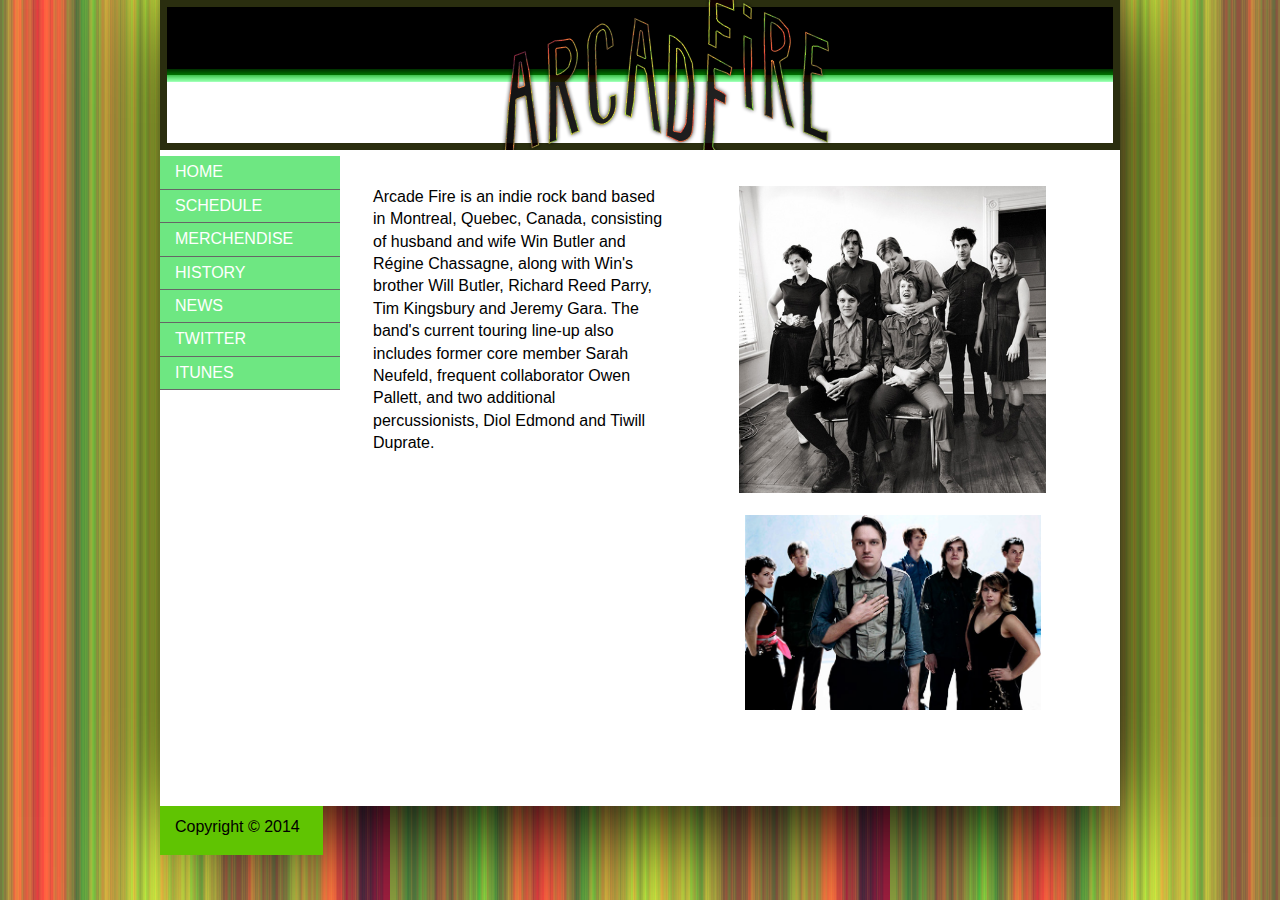
<file: index.html>
<!doctype html>
<html>
<head>
<meta charset="utf-8">
<title>Home</title>
<link href="styles.css" rel="stylesheet" type="text/css">
<!--[if lt IE 9]>
<script src="http://html5shiv.googlecode.com/svn/trunk/html5.js"></script>
<![endif]-->
</head>

<body>

<div class="container">
  <header><img src="images/header.png" width="960" height="150"></header>
  <div class="sidebar1">
    <ul class="nav">
      <li><a href="index.html">HOME</a></li>
      <li><a href="Schedule.html">SCHEDULE</a></li>
      <li><a href="mechendise.html">MERCHENDISE</a></li>
      <li><a href="history.html">HISTORY</a></li>
      <li><a href="news.html">NEWS</a></li>
      <li><a href="https://twitter.com/arcadefire">TWITTER</a></li>
      <li><a href="https://itunes.apple.com/us/artist/arcade-fire/id23203991">ITUNES</a></li>
    </ul>
  <!-- end .sidebar1 --></div>
  <table width="749" height="650" border="0">
    <tr>
      <td width="322" height="20"></td>
      <td width="417">&nbsp;</td>
    </tr>
    <tr>
      <td valign="top"><p>Arcade Fire is an indie rock band based in Montreal, Quebec, Canada, consisting of husband and wife Win Butler and Régine Chassagne, along with Win's brother Will Butler, Richard Reed Parry, Tim Kingsbury and Jeremy Gara. The band's current touring line-up also includes former core member Sarah Neufeld, frequent collaborator Owen Pallett, and two additional percussionists, Diol Edmond and Tiwill Duprate.</p>
      <p>&nbsp;</p>
      <p>&nbsp;</p>
      <p>&nbsp;</p>
      <p>&nbsp;</p>
      <p>&nbsp;</p>
      <p>&nbsp;</p>
      <p>&nbsp;</p></td>
      <td align="center" valign="top"><p><img src="images/arcadefire375185.jpg" width="307" height="307"></p>
      <p><img src="images/104496-arcade_fire.jpg" width="296" height="195"></p></td>
    </tr>
  </table>
  <footer class="fltlft">
    <p class="fltlft">Copyright © 2014</p>
    <address>
    </address>
</footer>
  <!-- end .container --></div>
</body>
</html>
</file>
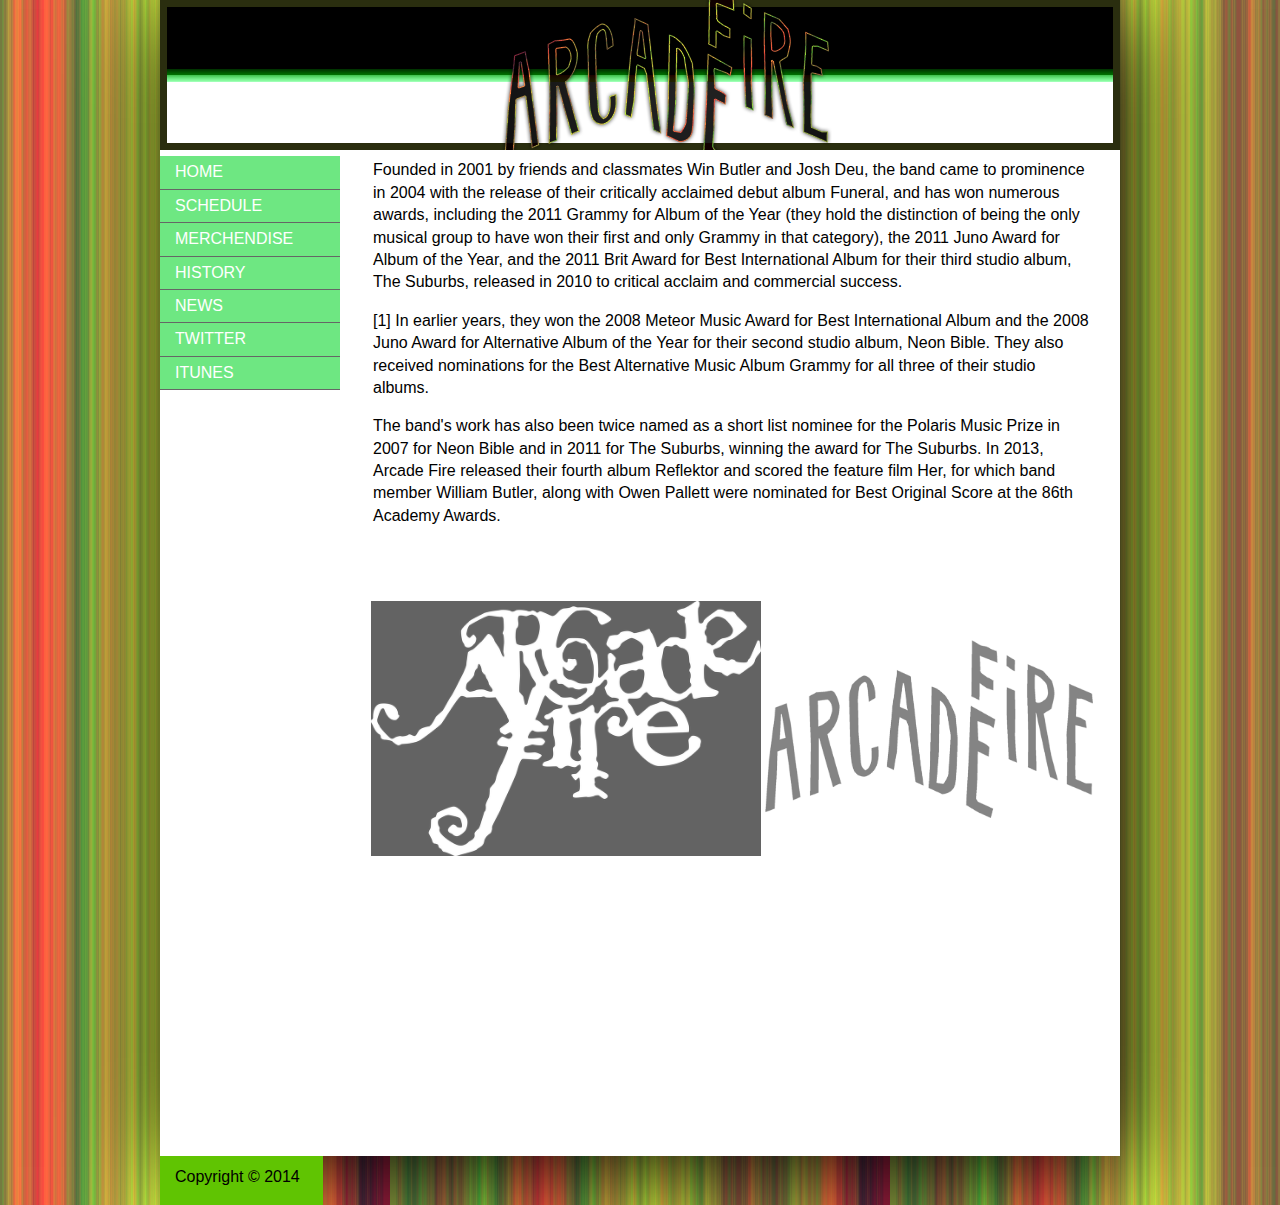
<file: history.html>
<!doctype html>
<html>
<head>
<meta charset="utf-8">
<title>History</title>
<link href="styles.css" rel="stylesheet" type="text/css"><!--[if lt IE 9]>
<script src="http://html5shiv.googlecode.com/svn/trunk/html5.js"></script>
<![endif]-->
<script type="text/javascript">
function MM_preloadImages() { //v3.0
  var d=document; if(d.images){ if(!d.MM_p) d.MM_p=new Array();
    var i,j=d.MM_p.length,a=MM_preloadImages.arguments; for(i=0; i<a.length; i++)
    if (a[i].indexOf("#")!=0){ d.MM_p[j]=new Image; d.MM_p[j++].src=a[i];}}
}

function MM_swapImgRestore() { //v3.0
  var i,x,a=document.MM_sr; for(i=0;a&&i<a.length&&(x=a[i])&&x.oSrc;i++) x.src=x.oSrc;
}

function MM_findObj(n, d) { //v4.01
  var p,i,x;  if(!d) d=document; if((p=n.indexOf("?"))>0&&parent.frames.length) {
    d=parent.frames[n.substring(p+1)].document; n=n.substring(0,p);}
  if(!(x=d[n])&&d.all) x=d.all[n]; for (i=0;!x&&i<d.forms.length;i++) x=d.forms[i][n];
  for(i=0;!x&&d.layers&&i<d.layers.length;i++) x=MM_findObj(n,d.layers[i].document);
  if(!x && d.getElementById) x=d.getElementById(n); return x;
}

function MM_swapImage() { //v3.0
  var i,j=0,x,a=MM_swapImage.arguments; document.MM_sr=new Array; for(i=0;i<(a.length-2);i+=3)
   if ((x=MM_findObj(a[i]))!=null){document.MM_sr[j++]=x; if(!x.oSrc) x.oSrc=x.src; x.src=a[i+2];}
}
</script>
</head>

<body onLoad="MM_preloadImages('images/logo2.png','images/logo1.png')">

<div class="container">
  <header><img src="images/header.png" width="960" height="150"></header>
  <div class="sidebar1">
    <ul class="nav">
      <li><a href="index.html">HOME</a></li>
      <li><a href="Schedule.html">SCHEDULE</a></li>
      <li><a href="mechendise.html">MERCHENDISE</a></li>
      <li><a href="history.html">HISTORY</a></li>
      <li><a href="news.html">NEWS</a></li>
      <li><a href="https://twitter.com/arcadefire">TWITTER</a></li>
      <li><a href="https://itunes.apple.com/us/artist/arcade-fire/id23203991">ITUNES</a></li>
    </ul>
  <!-- end .sidebar1 --></div>
  <table width="753" height="1000" border="0">
    <tr>
      <td width="716" valign="top"><p>Founded in 2001 by friends and classmates Win Butler and Josh Deu, the band came to prominence in 2004 with the release of their critically acclaimed debut album Funeral, and has won numerous awards, including the 2011 Grammy for Album of the Year (they hold the distinction of being the only musical group to have won their first and only Grammy in that category), the 2011 Juno Award for Album of the Year, and the 2011 Brit Award for Best International Album for their third studio album, The Suburbs, released in 2010 to critical acclaim and commercial success.</p>
      <p>[1] In earlier years, they won the 2008 Meteor Music Award for Best International Album and the 2008 Juno Award for Alternative Album of the Year for their second studio album, Neon Bible. They also received nominations for the Best Alternative Music Album Grammy for all three of their studio albums. </p>
      <p>The band's work has also been twice named as a short list nominee for the Polaris Music Prize in 2007 for Neon Bible and in 2011 for The Suburbs, winning the award for The Suburbs. In 2013, Arcade Fire released their fourth album Reflektor and scored the feature film Her, for which band member William Butler, along with Owen Pallett were nominated for Best Original Score at the 86th Academy Awards.</p>
      <table width="715" height="375" border="0" align="center">
        <tr>
          <td width="390" height="371" align="center" valign="middle"><img src="images/logo1de.png" width="390" height="255" id="Image2" onMouseOver="MM_swapImage('Image2','','images/logo1.png',1)" onMouseOut="MM_swapImgRestore()"></td>
          <td width="315" align="center" valign="middle"><img src="images/logo2de.png" width="328" height="178" id="Image1" onMouseOver="MM_swapImage('Image1','','images/logo2.png',1)" onMouseOut="MM_swapImgRestore()"></td>
        </tr>
      </table>
      <p>&nbsp;</p>
      <p>&nbsp;</p></td>
    </tr>
  </table>
  <footer class="fltlft">
    <p class="fltlft">Copyright © 2014</p>
</footer>
  <!-- end .container --></div>
</body>
</html>
</file>
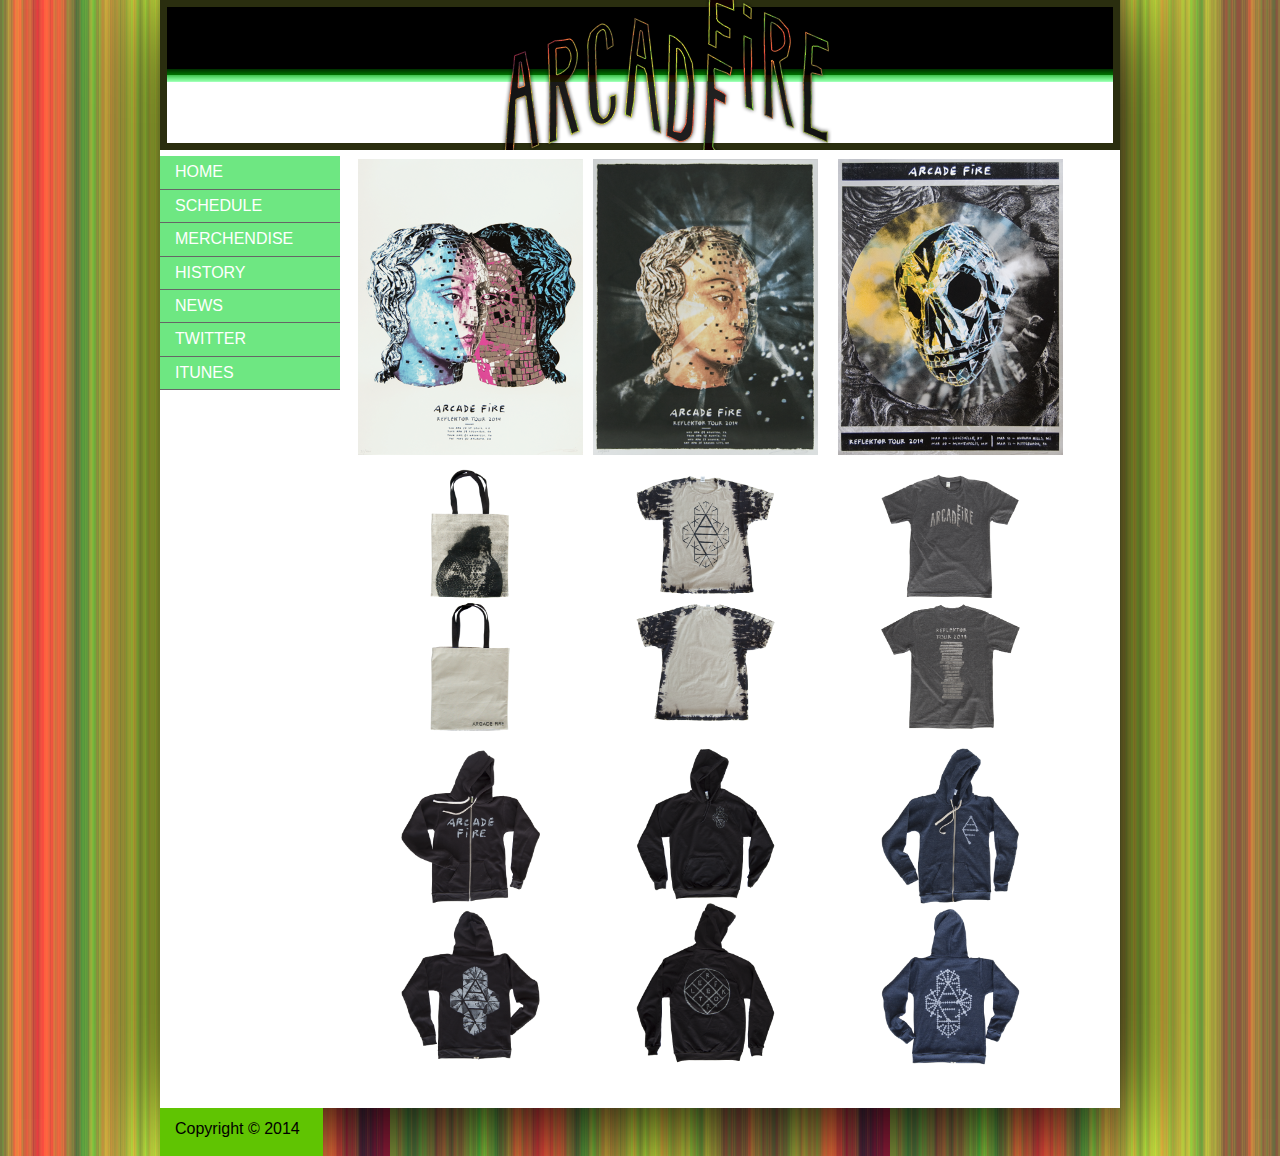
<file: mechendise.html>
<!doctype html>
<html>
<head>
<meta charset="utf-8">
<title>Merchandise</title>
<link href="styles.css" rel="stylesheet" type="text/css"><!--[if lt IE 9]>
<script src="http://html5shiv.googlecode.com/svn/trunk/html5.js"></script>
<![endif]-->
<script type="text/javascript">
function MM_preloadImages() { //v3.0
  var d=document; if(d.images){ if(!d.MM_p) d.MM_p=new Array();
    var i,j=d.MM_p.length,a=MM_preloadImages.arguments; for(i=0; i<a.length; i++)
    if (a[i].indexOf("#")!=0){ d.MM_p[j]=new Image; d.MM_p[j++].src=a[i];}}
}

function MM_swapImgRestore() { //v3.0
  var i,x,a=document.MM_sr; for(i=0;a&&i<a.length&&(x=a[i])&&x.oSrc;i++) x.src=x.oSrc;
}

function MM_findObj(n, d) { //v4.01
  var p,i,x;  if(!d) d=document; if((p=n.indexOf("?"))>0&&parent.frames.length) {
    d=parent.frames[n.substring(p+1)].document; n=n.substring(0,p);}
  if(!(x=d[n])&&d.all) x=d.all[n]; for (i=0;!x&&i<d.forms.length;i++) x=d.forms[i][n];
  for(i=0;!x&&d.layers&&i<d.layers.length;i++) x=MM_findObj(n,d.layers[i].document);
  if(!x && d.getElementById) x=d.getElementById(n); return x;
}

function MM_swapImage() { //v3.0
  var i,j=0,x,a=MM_swapImage.arguments; document.MM_sr=new Array; for(i=0;i<(a.length-2);i+=3)
   if ((x=MM_findObj(a[i]))!=null){document.MM_sr[j++]=x; if(!x.oSrc) x.oSrc=x.src; x.src=a[i+2];}
}
</script>
</head>

<body onLoad="MM_preloadImages('images/SWAP1.png','images/swap2.png','images/swap3.png','images/swap4.png','images/swap5.png','images/swap6.png','images/swap7.png','images/swap8.png','images/swap9.png')">

<div class="container">
  <header><img src="images/header.png" width="960" height="150"></header>
  <div class="sidebar1">
    <ul class="nav">
      <li><a href="index.html">HOME</a></li>
      <li><a href="Schedule.html">SCHEDULE</a></li>
      <li><a href="mechendise.html">MERCHENDISE</a></li>
      <li><a href="history.html">HISTORY</a></li>
      <li><a href="news.html">NEWS</a></li>
      <li><a href="https://twitter.com/arcadefire">TWITTER</a></li>
      <li><a href="https://itunes.apple.com/us/artist/arcade-fire/id23203991">ITUNES</a></li>
    </ul>
  <!-- end .sidebar1 --></div>
  <table width="722" height="260" border="0">
    <tr>
      <td width="225" height="120" align="center"><a href="http://www.arcadefirestore.com/new/af060006-arcade-fire-april-may-2014-tour-mo-oh-tn-ga-poster/"><img src="images/merch1.png" width="225" height="296" id="Image1" onMouseOver="MM_swapImage('Image1','','images/SWAP1.png',1)" onMouseOut="MM_swapImgRestore()"></a></td>
      <td width="236" align="center"><a href="http://www.arcadefirestore.com/new/af060005-arcade-fire-reflektor-2014-tour-tx-co-mo-poster/"><img src="images/merch2.png" width="225" height="296" id="Image2" onMouseOver="MM_swapImage('Image2','','images/swap2.png',1)" onMouseOut="MM_swapImgRestore()"></a></td>
      <td width="247" align="center"><a href="http://www.arcadefirestore.com/new/af060002-arcade-fire-march-2014-tour-louisville-minneapolis-aubu/"><img src="images/merch3.png" width="225" height="296" id="Image3" onMouseOver="MM_swapImage('Image3','','images/swap3.png',1)" onMouseOut="MM_swapImgRestore()"></a></td>
    </tr>
    <tr>
      <td align="center"><a href="http://www.arcadefirestore.com/new/af030001-arcade-fire-biosphere-tote-bag/"><img src="images/merch12.png" width="139" height="269" id="Image4" onMouseOver="MM_swapImage('Image4','','images/swap4.png',1)" onMouseOut="MM_swapImgRestore()"></a></td>
      <td align="center"><a href="http://www.arcadefirestore.com/new/af010011-arcade-fire-unisex-af-logo-t-shirt-acid-wash/"><img src="images/merch11.png" width="139" height="268" id="Image5" onMouseOver="MM_swapImage('Image5','','images/swap5.png',1)" onMouseOut="MM_swapImgRestore()"></a></td>
      <td align="center"><a href="http://www.arcadefirestore.com/new/af010008-arcade-fire-unisex-logo-tour-t-shirt-heather-coal/"><img src="images/merch9.png" width="139" height="269" id="Image6" onMouseOver="MM_swapImage('Image6','','images/swap6.png',1)" onMouseOut="MM_swapImgRestore()"></a></td>
    </tr>
    <tr>
      <td align="center"><a href="http://www.arcadefirestore.com/new/af020001-arcade-fire-unisex-statue-hoody-shadow/"><img src="images/merch7.png" width="139" height="327" id="Image7" onMouseOver="MM_swapImage('Image7','','images/swap7.png',1)" onMouseOut="MM_swapImgRestore()"></a></td>
      <td align="center"><a href="http://www.arcadefirestore.com/new/af020003-arcade-fire-unisex-reflektor-pullover-hoody-black/"><img src="images/merch8.png" width="139" height="327" id="Image8" onMouseOver="MM_swapImage('Image8','','images/swap8.png',1)" onMouseOut="MM_swapImgRestore()"></a></td>
      <td align="center"><a href="http://www.arcadefirestore.com/new/af020002-arcade-fire-unisex-logo-hoody-tri-navy-denim/"><img src="images/merch6.png" width="139" height="327" id="Image9" onMouseOver="MM_swapImage('Image9','','images/swap9.png',1)" onMouseOut="MM_swapImgRestore()"></a></td>
    </tr>
    <tr>
      <td align="center">&nbsp;</td>
      <td align="center" class="image">&nbsp;</td>
      <td align="center">&nbsp;</td>
    </tr>
  </table>
<footer class="fltlft">
    <p class="fltlft">Copyright © 2014</p>
</footer>
  <!-- end .container --></div>
</body>
</html>
</file>
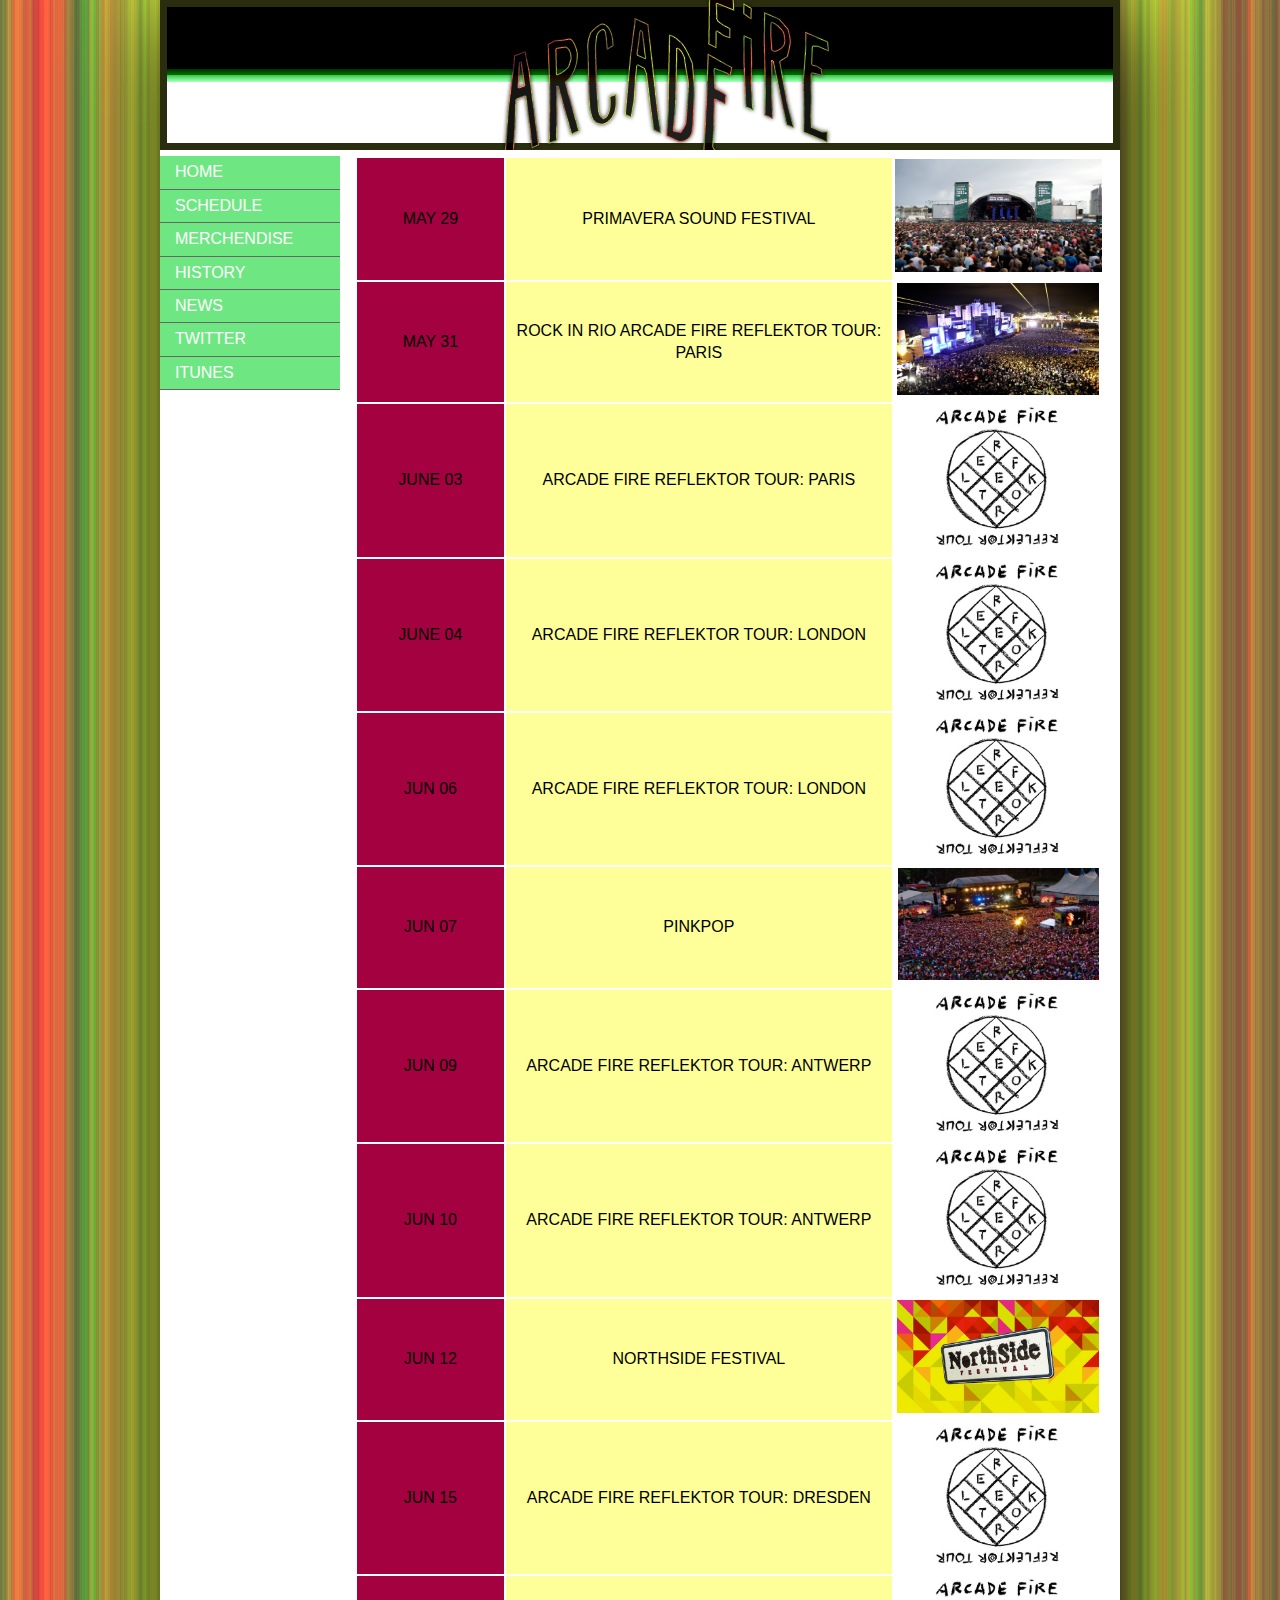
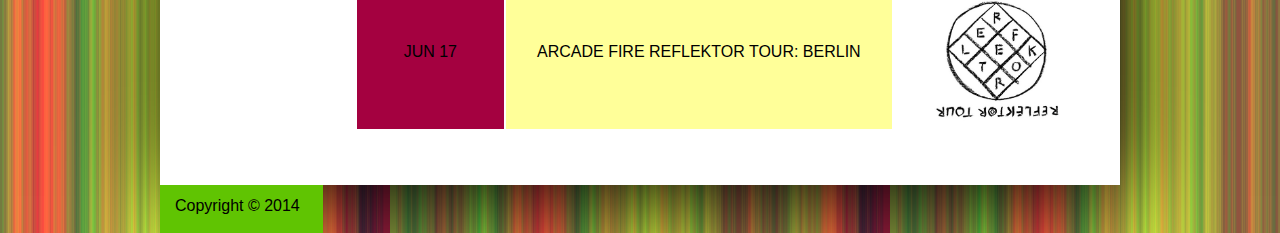
<file: Schedule.html>
<!doctype html>
<html>
<head>
<meta charset="utf-8">
<title>Schedule</title>
<link href="styles.css" rel="stylesheet" type="text/css"><!--[if lt IE 9]>
<script src="http://html5shiv.googlecode.com/svn/trunk/html5.js"></script>
<![endif]-->
</head>

<body>

<div class="container">
  <header><img src="images/header.png" width="960" height="150"></header>
  <div class="sidebar1">
    <ul class="nav">
      <li><a href="index.html">HOME</a></li>
      <li><a href="Schedule.html">SCHEDULE</a></li>
      <li><a href="mechendise.html">MERCHENDISE</a></li>
      <li><a href="history.html">HISTORY</a></li>
      <li><a href="news.html">NEWS</a></li>
      <li><a href="https://twitter.com/arcadefire">TWITTER</a></li>
      <li><a href="https://itunes.apple.com/us/artist/arcade-fire/id23203991">ITUNES</a></li>
    </ul>
  <!-- end .sidebar1 --></div>
  <table width="750" height="626" border="0">
    <tr>
      <td height="50" align="center" valign="middle" bgcolor="#FFFFFF" class="td2">MAY 29</td>
      <td width="416" align="center" valign="middle" class="td">PRIMAVERA SOUND FESTIVAL</td>
      <td width="164" align="center" valign="middle"><img src="images/primavera-sound.jpg" width="207" height="113"></td>
    </tr>
    <tr>
      <td height="50" align="center" valign="middle" class="td2">MAY 31</td>
      <td align="center" valign="middle" class="td">ROCK IN RIO ARCADE FIRE REFLEKTOR TOUR: PARIS</td>
      <td align="center" valign="middle"><img src="images/Rockinrio.jpg" width="202" height="112"></td>
    </tr>
    <tr>
      <td height="50" align="center" valign="middle" class="td2">JUNE 03</td>
      <td align="center" valign="middle" class="td">ARCADE FIRE REFLEKTOR TOUR: PARIS</td>
      <td align="center" valign="middle"><img src="images/reflektor-tour.jpg" width="139" height="144"></td>
    </tr>
    <tr>
      <td height="50" align="center" valign="middle" class="td2">JUNE 04</td>
      <td align="center" valign="middle" class="td">ARCADE FIRE REFLEKTOR TOUR: LONDON</td>
      <td align="center" valign="middle"><img src="images/reflektor-tour.jpg" width="139" height="144"></td>
    </tr>
    <tr>
      <td height="50" align="center" valign="middle" class="td2">JUN 06</td>
      <td align="center" valign="middle" class="td">ARCADE FIRE REFLEKTOR TOUR: LONDON</td>
      <td align="center" valign="middle"><img src="images/reflektor-tour.jpg" width="139" height="144"></td>
    </tr>
    <tr>
      <td height="50" align="center" valign="middle" class="td2">JUN 07</td>
      <td align="center" valign="middle" class="td">PINKPOP</td>
      <td align="center" valign="middle"><img src="images/Pinkpop.jpg" width="201" height="112"></td>
    </tr>
    <tr>
      <td height="50" align="center" valign="middle" class="td2">JUN 09</td>
      <td align="center" valign="middle" class="td">ARCADE FIRE REFLEKTOR TOUR: ANTWERP</td>
      <td align="center" valign="middle"><img src="images/reflektor-tour.jpg" width="139" height="144"></td>
    </tr>
    <tr>
      <td width="156" height="50" align="center" valign="middle" class="td2">JUN 10</td>
      <td align="center" valign="middle" class="td">ARCADE FIRE REFLEKTOR TOUR: ANTWERP</td>
      <td align="center" valign="middle"><img src="images/reflektor-tour.jpg" width="139" height="144"></td>
    </tr>
    <tr>
      <td height="50" align="center" valign="middle" class="td2">JUN 12</td>
      <td align="center" valign="middle" class="td">NORTHSIDE FESTIVAL</td>
      <td align="center" valign="middle"><img src="images/northside_festival.jpg" width="202" height="113"></td>
    </tr>
    <tr>
      <td height="50" align="center" valign="middle" class="td2"><span class="jhjh">JUN 15</span></td>
      <td align="center" valign="middle" class="td">ARCADE FIRE REFLEKTOR TOUR: DRESDEN</td>
      <td align="center" valign="middle"><img src="images/reflektor-tour.jpg" width="139" height="144"></td>
    </tr>
    <tr>
      <td height="50" align="center" valign="middle" class="td2">JUN 17</td>
      <td align="center" valign="middle" class="td">ARCADE FIRE REFLEKTOR TOUR: BERLIN</td>
      <td align="center" valign="middle"><img src="images/reflektor-tour.jpg" width="139" height="144"></td>
    </tr>
    <tr>
      <td height="50" valign="top">&nbsp;</td>
      <td valign="top">&nbsp;</td>
      <td valign="top">&nbsp;</td>
    </tr>
  </table>
  <div align="left"></div>
<footer class="fltlft">
    <p class="fltlft">Copyright © 2014</p>
</footer>
  <!-- end .container --></div>
</body>
</html>
</file>
<file: styles.css>
@charset "utf-8";
body {
	font: 100%/1.4 Verdana, Arial, Helvetica, sans-serif;
	margin: 0;
	padding: 0;
	color: #000;
	background-image: url(images/background.png);
	background-position: center center;
}
/* ~~ Element/tag selectors ~~ */
ul, ol, dl { /* Due to variations between browsers, it's best practices to zero padding and margin on lists. For consistency, you can either specify the amounts you want here, or on the list items (LI, DT, DD) they contain. Remember that what you do here will cascade to the .nav list unless you write a more specific selector. */
	padding: 0;
	margin: 0;
}
h1, h2, h3, h4, h5, h6, p {
	margin-top: 0;	 /* removing the top margin gets around an issue where margins can escape from their containing block. The remaining bottom margin will hold it away from any elements that follow. */
	padding-right: 15px;
	padding-left: 15px; /* adding the padding to the sides of the elements within the blocks, instead of the block elements themselves, gets rid of any box model math. A nested block with side padding can also be used as an alternate method. */
	font-family: Verdana, Arial, Helvetica, sans-serif;
}
a img { /* this selector removes the default blue border displayed in some browsers around an image when it is surrounded by a link */
	border: none;
}
/* ~~ Styling for your site's links must remain in this order - including the group of selectors that create the hover effect. ~~ */
a:link {
	color: #FFFFFF;
	text-decoration: underline; /* unless you style your links to look extremely unique, it's best to provide underlines for quick visual identification */
	/* [disabled]text-shadow: 2px 2px 2px #000; */
}
a:visited {
	color: #FFFFFF;
	text-decoration: underline;
}
a:hover, a:active, a:focus { /* this group of selectors will give a keyboard navigator the same hover experience as the person using a mouse. */
	text-decoration: none;
}
/* ~~ This fixed width container surrounds all other blocks ~~ */
.container {
	width: 960px;
	background-color: #FFFFFF;
	margin: 0 auto; /* the auto value on the sides, coupled with the width, centers the layout */
	box-shadow: 7px 10px 100px 1px #000;
}
/* ~~ The header is not given a width. It will extend the full width of your layout. ~~ */
header {
	background-color: #FFFFFF;
}
/* ~~ These are the columns for the layout. ~~ 

1) Padding is only placed on the top and/or bottom of the block elements. The elements within these blocks have padding on their sides. This saves you from any "box model math". Keep in mind, if you add any side padding or border to the block itself, it will be added to the width you define to create the *total* width. You may also choose to remove the padding on the element in the block element and place a second block element within it with no width and the padding necessary for your design.

2) No margin has been given to the columns since they are all floated. If you must add margin, avoid placing it on the side you're floating toward (for example: a right margin on a block set to float right). Many times, padding can be used instead. For blocks where this rule must be broken, you should add a "display:inline" declaration to the block element's rule to tame a bug where some versions of Internet Explorer double the margin.

3) Since classes can be used multiple times in a document (and an element can also have multiple classes applied), the columns have been assigned class names instead of IDs. For example, two sidebar blocks could be stacked if necessary. These can very easily be changed to IDs if that's your preference, as long as you'll only be using them once per document.

4) If you prefer your nav on the left instead of the right, simply float these columns the opposite direction (all left instead of all right) and they'll render in reverse order. There's no need to move the blocks around in the HTML source.

*/
.sidebar1 {
	float: left;
	width: 180px;
	background-color: #FFFFFF;
	padding-bottom: 0px;
	padding-right: 15px;
	border-bottom-width: 0px;
	border-bottom-color: #F0F0F0;
	cursor: pointer;
}
.content {
	padding: 10px 0;
	width: 600px;
	float: left;
}
aside {
	float: left;
	width: 180px;
	background-color: #EADCAE;
	padding: 10px 0;
}


/* ~~ This grouped selector gives the lists in the .content area space ~~ */
.content ul, .content ol {
	padding: 0 15px 15px 40px; /* this padding mirrors the right padding in the headings and paragraph rule above. Padding was placed on the bottom for space between other elements on the lists and on the left to create the indention. These may be adjusted as you wish. */
}
.td {
	background-image: none;
	background-color: #FFFF99;
}
.td2 {
	background-image: none;
	background-color: #A40140;
}



/* ~~ The navigation list styles (can be removed if you choose to use a premade flyout menu like Spry) ~~ */
ul.nav {
	list-style: none; /* this creates the space between the navigation on the content below */
	border-top-width: 1px;
}
ul.nav li {
	border-bottom: 1px solid #666; /* this creates the button separation */
}
ul.nav a, ul.nav a:visited { /* grouping these selectors makes sure that your links retain their button look even after being visited */
	padding: 5px 5px 5px 15px;
	display: block; /* this gives the link block properties causing it to fill the whole LI containing it. This causes the entire area to react to a mouse click. */
	width: 160px;  /*this width makes the entire button clickable for IE6. If you don't need to support IE6, it can be removed. Calculate the proper width by subtracting the padding on this link from the width of your sidebar container. */
	text-decoration: none;
	background-color: #6EE782;
	appearance: button;
}
ul.nav a:hover, ul.nav a:active, ul.nav a:focus { /* this changes the background and text color for both mouse and keyboard navigators */
	background-color: #60C402;
	color: #FFFFFF;
	border: thick solid #000000;
	cursor: auto;
}

/* ~~ The footer ~~ */
footer {
	padding: 10px 0;
	background-color: #60C402;
	position: relative;/* this gives IE6 hasLayout to properly clear */
	clear: both;
	cursor: copy;
	border: medium none #666666;
	background-image: url(images/footer.png);
	background-repeat: repeat-x;
}
/* ~~ Miscellaneous float/clear classes ~~ */
.fltrt {  /* this class can be used to float an element right in your page. The floated element must precede the element it should be next to on the page. */
	float: right;
	margin-left: 8px;
}
.fltlft { /* this class can be used to float an element left in your page. The floated element must precede the element it should be next to on the page. */
	float: left;
	margin-right: 8px;
	border-color: #030;
}
.clearfloat { /* this class can be placed on a <br /> or empty block element as the final element following the last floated block (within the .container) if the footer is removed or taken out of the .container */
	clear:both;
	height:0;
	font-size: 1px;
	line-height: 0px;
}

/*HTML 5 support - Sets new HTML 5 tags to display:block so browsers know how to render the tags properly. */
header, section, footer, aside, article, figure {
	display: block;
	padding-bottom: 0px;
}
.blackword {
	color: #000000;
}
.merch {
}
</file>
